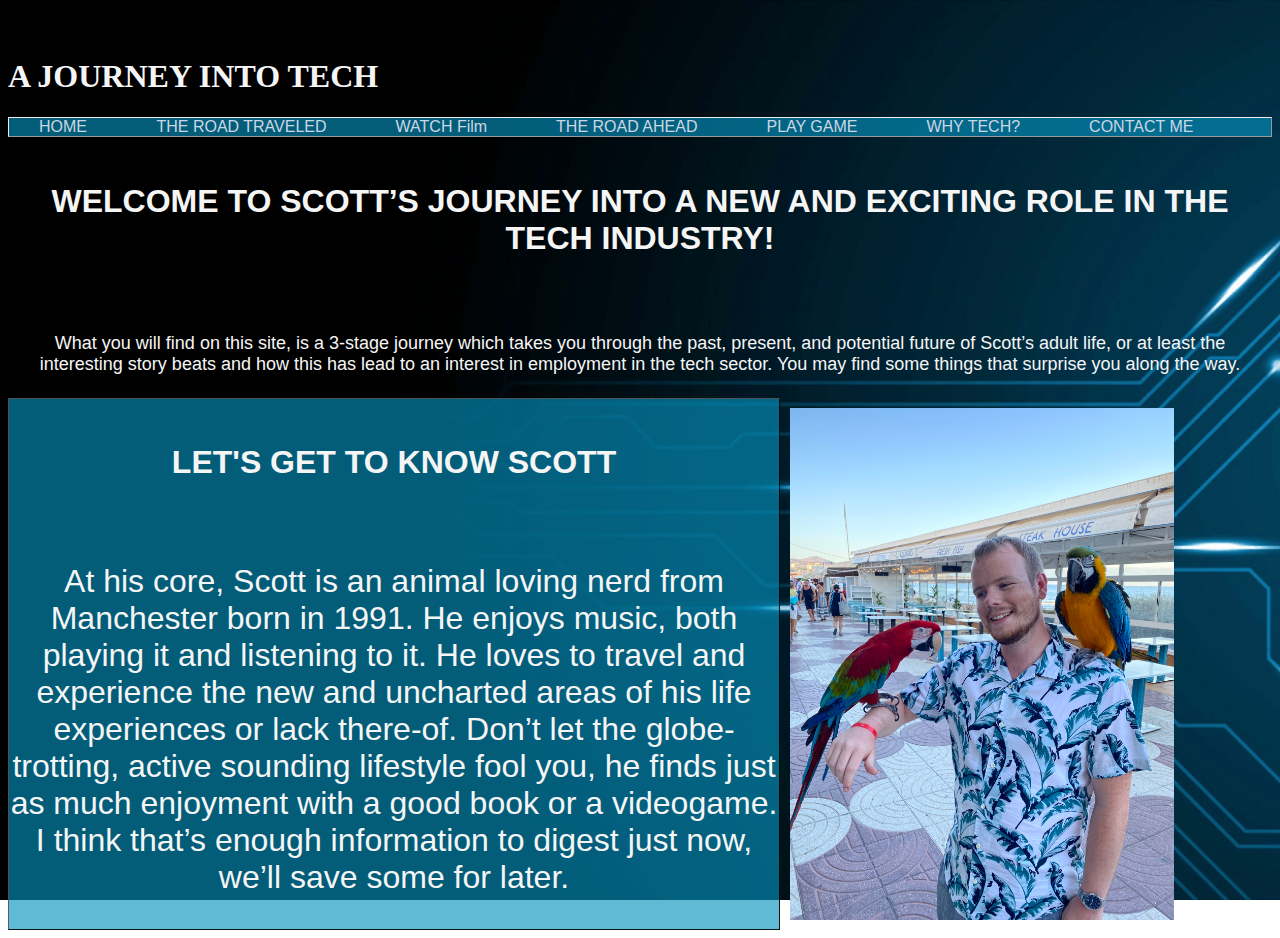
<file: index.html>
<!DOCTYPE html>
<html class="background">
<head>
    <meta charset="UTF-8">
    <link rel="stylesheet" href="main.css">
    <title>A JOURNEY INTO TECH</title>
<div class="subheading2 intro maintext">

    <div class="JOURNEY"> 
        <h1><br>
            A JOURNEY INTO TECH</h1>
</div>
</head>
<body>
<div class="navbar"> 
        <a href="index.html">HOME   </a>
        <a href="theroadtraveled.html">THE ROAD TRAVELED</a> 
        <a href="Watch.Film.html">WATCH Film</a>
        <a href="theroadahead.html">THE ROAD AHEAD</a>
        <a href="relichunter.html">PLAY GAME</a>
        <a href="whytech.html">WHY TECH?</a>
        <a href="contactme.html">CONTACT ME</a>
</div>

<div class="intro">
    <br>
    <br>
    <h2 class="introhead">WELCOME TO SCOTT’S JOURNEY INTO A NEW AND EXCITING ROLE IN THE TECH INDUSTRY!</h2>
    <p class="intropara">What you will find on this site, is a 3-stage journey which takes you through the past, present, and potential future of Scott’s adult life, or at least the interesting story beats and how this has lead to an interest in employment in the tech sector.  You may find some things that surprise you along the way.</p>
</div>
<div class="ScottBox">
<div class="Scott">
    <img src="images/Scott.JPG" alt="a picture of scott with parot">
</div>

<div class="boxtext1">
    <h3 class="GTKScott">LET'S GET TO KNOW SCOTT</h3>
    <br>
    <p class="text"> At his core, Scott is an animal loving nerd from Manchester born in 1991. He enjoys music, both playing it and listening to it. He loves to travel and experience the new and uncharted areas of his life experiences or lack there-of. Don’t let the globe-trotting, active sounding lifestyle fool you, he finds just as much enjoyment with a good book or a videogame. 
    <br>
    I think that’s enough information to digest just now, we’ll save some for later. </p> 
</div>
</div>
</body>
</html>
</file>
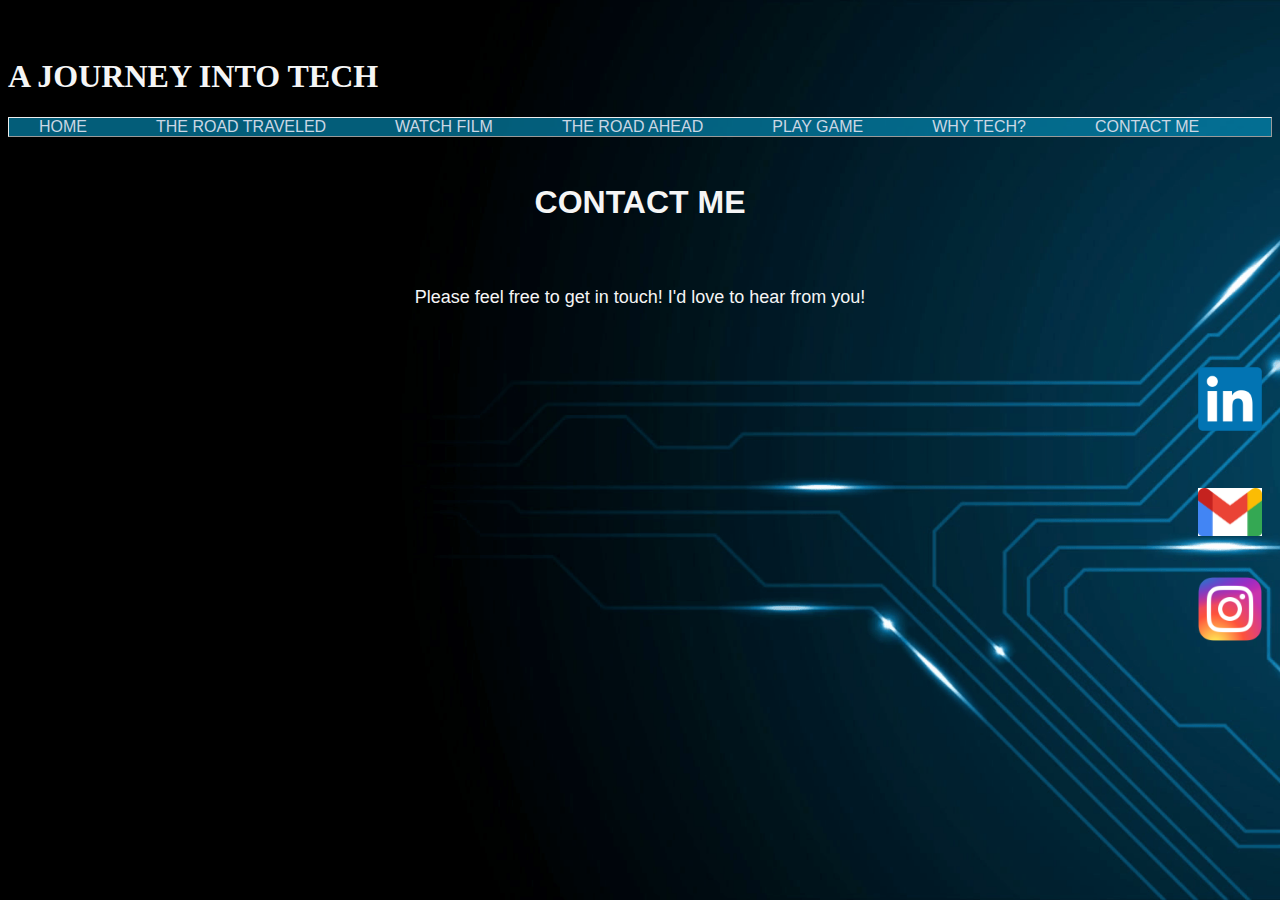
<file: contactme.html>
<!DOCTYPE html>
<html class="background">
<head>
    <meta charset="UTF-8">
    <link rel="stylesheet" href="main.css">
    <title>The Road Ahead</title>
</head>
<div class="JOURNEY"> 
    <h1> <br>
        A JOURNEY INTO TECH</h1>
</div>

</head>

<body>
<div class="navbar"> 
    <a href="index.html">HOME</a>
    <a href="theroadtraveled.html">THE ROAD TRAVELED</a> 
    <a href="Watch.Film.html">WATCH FILM</a>
    <a href="theroadahead.html">THE ROAD AHEAD</a>
    <a href="relichunter.html">PLAY GAME</a>
    <a href="whytech.html">WHY TECH?</a>
    <a href="contactme.html">CONTACT ME</a>
</div>

<div class="intro">
    <h2 class="introhead">
        <br>
        CONTACT ME</h2>
</div>

<div id="CM">
    <p> Please feel free to get in touch! I'd love to hear from you!</p>
</div> 

<div class="LinkedinLogo">
    <img src="images/Linkedin Logo.png" alt="linked in logo">
</div>

<div class="GmailLogo">
    <img src="images/Gmail logo.png" alt="Gmail Logo">
</div>

<div class="InstagramLogo">
    <img src="images/instagram logo.png" alt="Instagram logo">
</div>
</body>
</html>
</file>
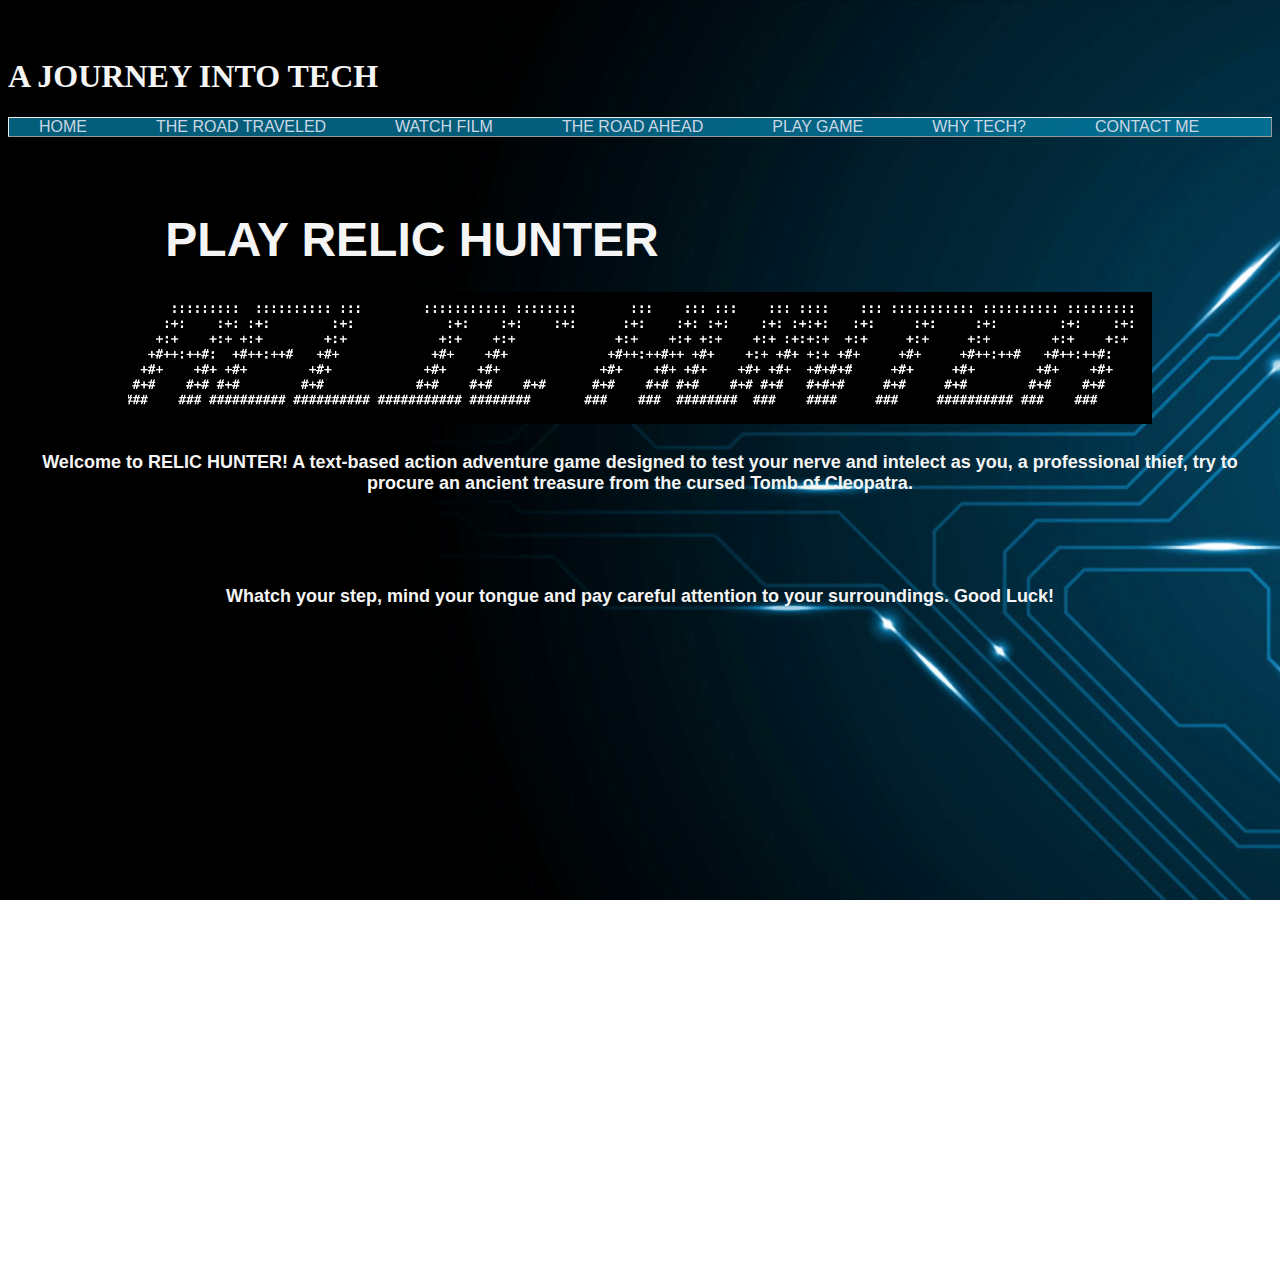
<file: relichunter.html>
<!DOCTYPE html>
<html class="background">
<head>
    <meta charset="UTF-8">
    <link rel="stylesheet" href="main.css">
    <title>The Road Ahead</title>
</head>
<div class="JOURNEY"> 
    <h1><br>
        A JOURNEY INTO TECH</h1>

</div>

</head>
<body>
<div class="navbar"> 
    <a href="index.html">HOME</a>
    <a href="theroadtraveled.html">THE ROAD TRAVELED</a> 
    <a href="Watch.Film.html">WATCH FILM</a>
    <a href="theroadahead.html">THE ROAD AHEAD</a>
    <a href="relichunter.html">PLAY GAME</a>
    <a href="whytech.html">WHY TECH?</a>
    <a href="contactme.html">CONTACT ME</a>
</div>
    
<div class="introhead"> 
    <h2 class="relichead">
        <br>
        PLAY RELIC HUNTER</h2>
</div>
<div class="RHL" >
    <img src="images/RelicHunter.PNG" alt="logo">
</div>

<div class="intro">
    <h3 class="intropara">Welcome to RELIC HUNTER! A text-based action adventure game designed to test your nerve and intelect as you, a professional thief, try to procure an ancient treasure from the cursed Tomb of Cleopatra.
    <br>
    <p  class="intropara">Whatch your step, mind your tongue and pay careful attention to your surroundings. Good Luck!</p>
</div> 

<div class="Play Relic Hunter Trinket">
    <iframe src="https://trinket.io/embed/python/1b263f96a9?toggleCode=true&start=result" width="100%" height="600" frameborder="0" marginwidth="0" marginheight="0" allowfullscreen></iframe>
</div>

</body>
</html>
</file>
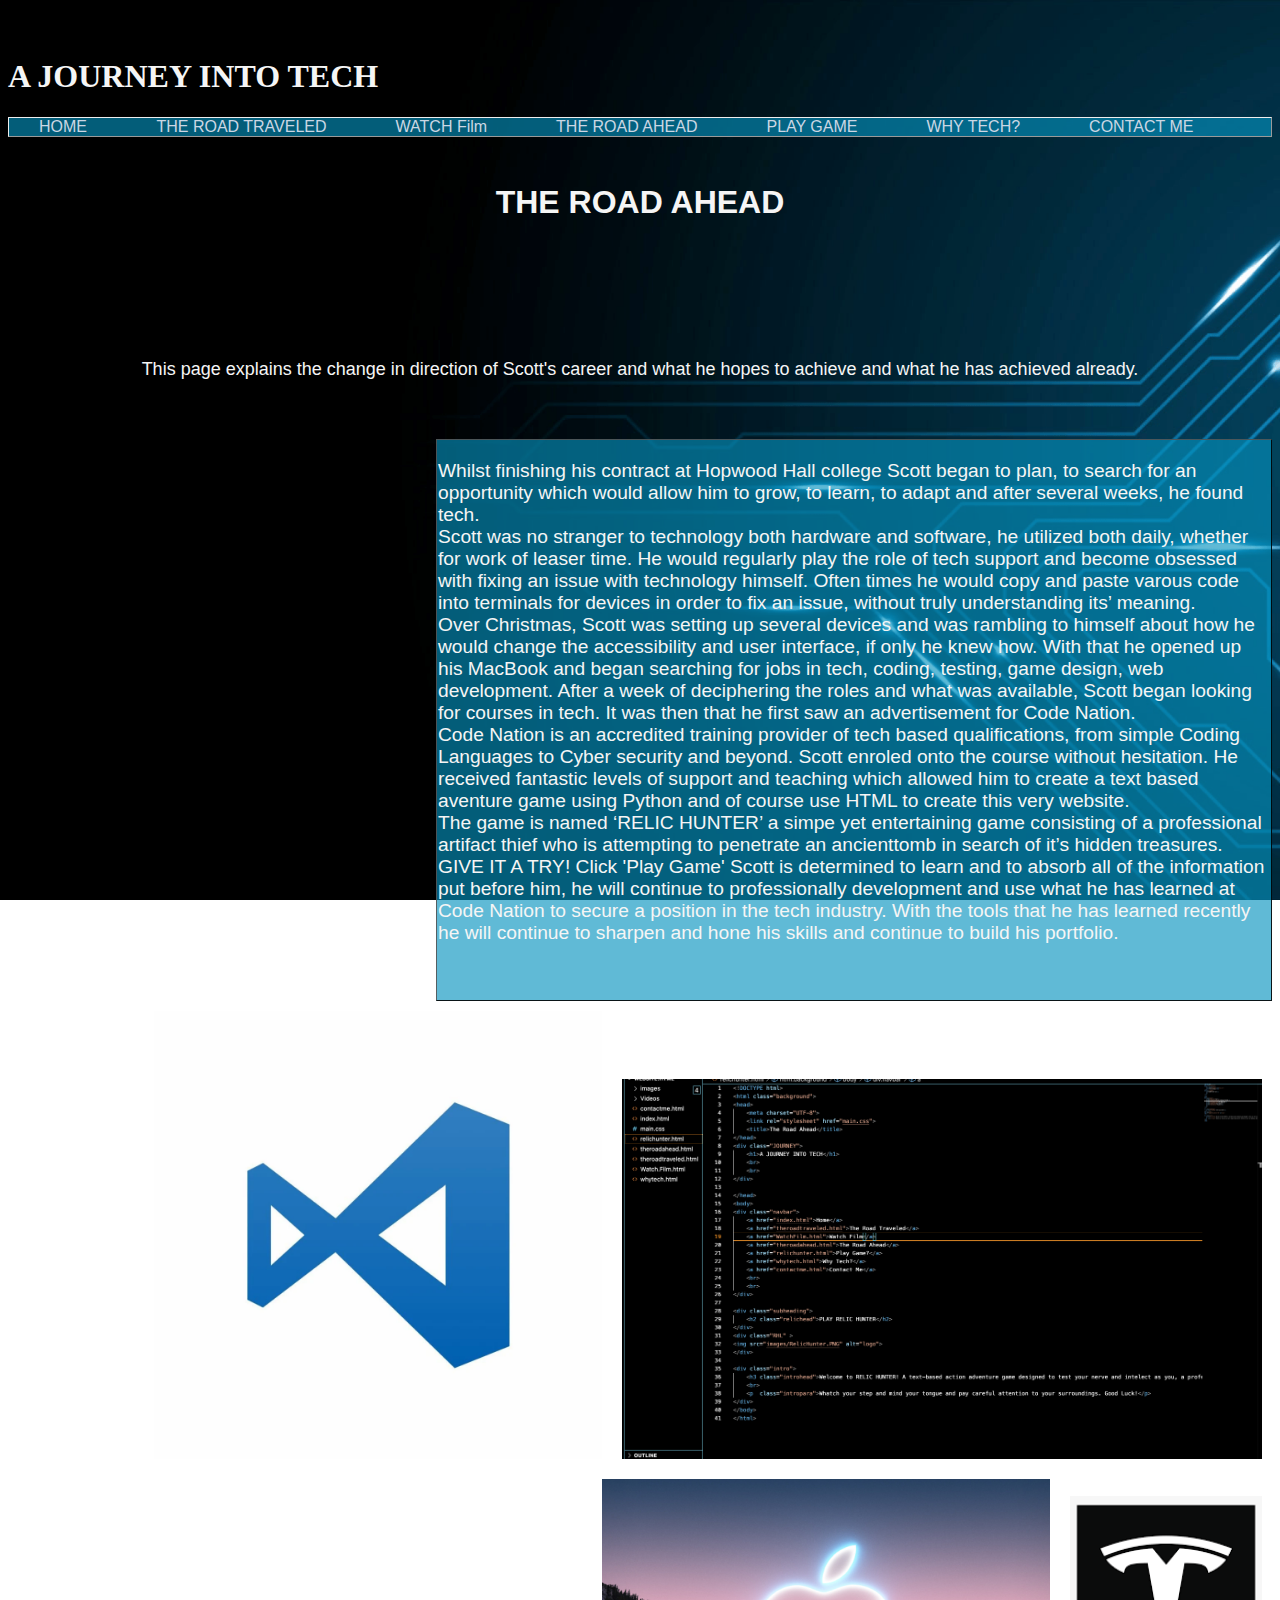
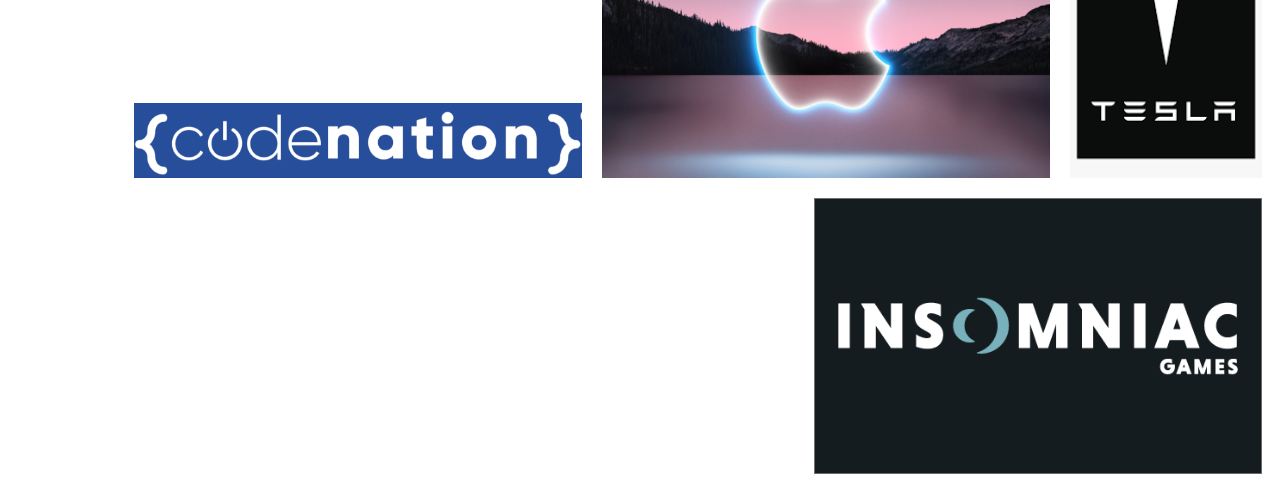
<file: theroadahead.html>
<!DOCTYPE html>
<html class="background">
<head>
    <meta charset="UTF-8">
    <link rel="stylesheet" href="main.css">
    <title>The Road Ahead</title>

</head>
<div class="JOURNEY"> 
    <h1><br>
        A JOURNEY INTO TECH</h1>
</div>

</head>

<body>
<div class="navbar"> 
    <a href="index.html">HOME   </a>
    <a href="theroadtraveled.html">THE ROAD TRAVELED</a> 
    <a href="Watch.Film.html">WATCH Film</a>
    <a href="theroadahead.html">THE ROAD AHEAD</a>
    <a href="relichunter.html">PLAY GAME</a>
    <a href="whytech.html">WHY TECH?</a>
    <a href="contactme.html">CONTACT ME</a>
</div>

<div class="intro">  
    <h2 class="introhead">
        <br>
        THE ROAD AHEAD</h2>
    <br>
    <br>
    <p class="intropara"> This page explains the change in direction of Scott's career and what he hopes to achieve and what he has achieved already.</p>
    <br>
    <br>
<div class="TextBox">
<div class="box">
    <p class="Text1">Whilst finishing his contract at Hopwood Hall college Scott began to plan, to search for an opportunity which would allow him to grow, to learn, to adapt and after several weeks, he found tech.
    <br>
     Scott was no stranger to technology both hardware and software, he utilized both daily, whether for work of leaser time. He would regularly play  the role of tech support and become obsessed with fixing an issue with technology himself. Often times he would copy and paste varous code into terminals for devices in order to fix an issue, without truly understanding its’ meaning. 
    <br>    
    Over Christmas, Scott was setting up several devices and was rambling to himself about how he would change the accessibility and user interface, if only he knew how. With that he opened up his MacBook and began searching for jobs in tech, coding, testing, game design, web development. After a week of deciphering the roles and what was available, Scott began looking for courses in tech. It was then that he first saw an advertisement for Code Nation.
    <br>    
    Code Nation is an accredited training provider of tech based qualifications, from simple Coding Languages to Cyber security and beyond. Scott enroled onto the course without hesitation. He received fantastic levels of support and teaching which allowed him to create a text based aventure game using Python and of course use HTML to create this very website.
    <br>    
    The game is named ‘RELIC HUNTER’ a simpe yet entertaining game consisting of a professional artifact thief who is attempting to penetrate an ancienttomb in search of it’s hidden treasures.
    <br>
    GIVE IT A TRY! Click 'Play Game' 

Scott is determined to learn and to absorb all of the information put before him, he will continue to professionally development and use what he has learned at Code Nation to secure a position in the tech industry. With the tools that he has learned recently he will continue to sharpen and hone his skills and continue to build his portfolio.</p> 
    <br>
    <br>
</div> 

<div class="VSCLogo">
    <img src="images/VSC Logo.webp" alt="VCS Logo">
</div>

<div class="VSCShot">
    <img src="images/VSCShot.png" alt="VS Code Screenshot">
</div>

<div class="CodeNationLogo">
    <img src="images/CodeNation.png" alt="Code Nation Logo">
</div>

<div class="AppleLogo">
    <img src="images/Apple Logo.jpeg" alt="Apple Logo">
</div>

<div class="TeslaLogo">
    <img src="images/Tesla logo.png" alt="Tesla Logo">
</div>

<div class="InsomniacLogo">
    <img src="images/insomniac logo.png" alt="">
</div>
</div>
</body>
</html>
</html>
</file>
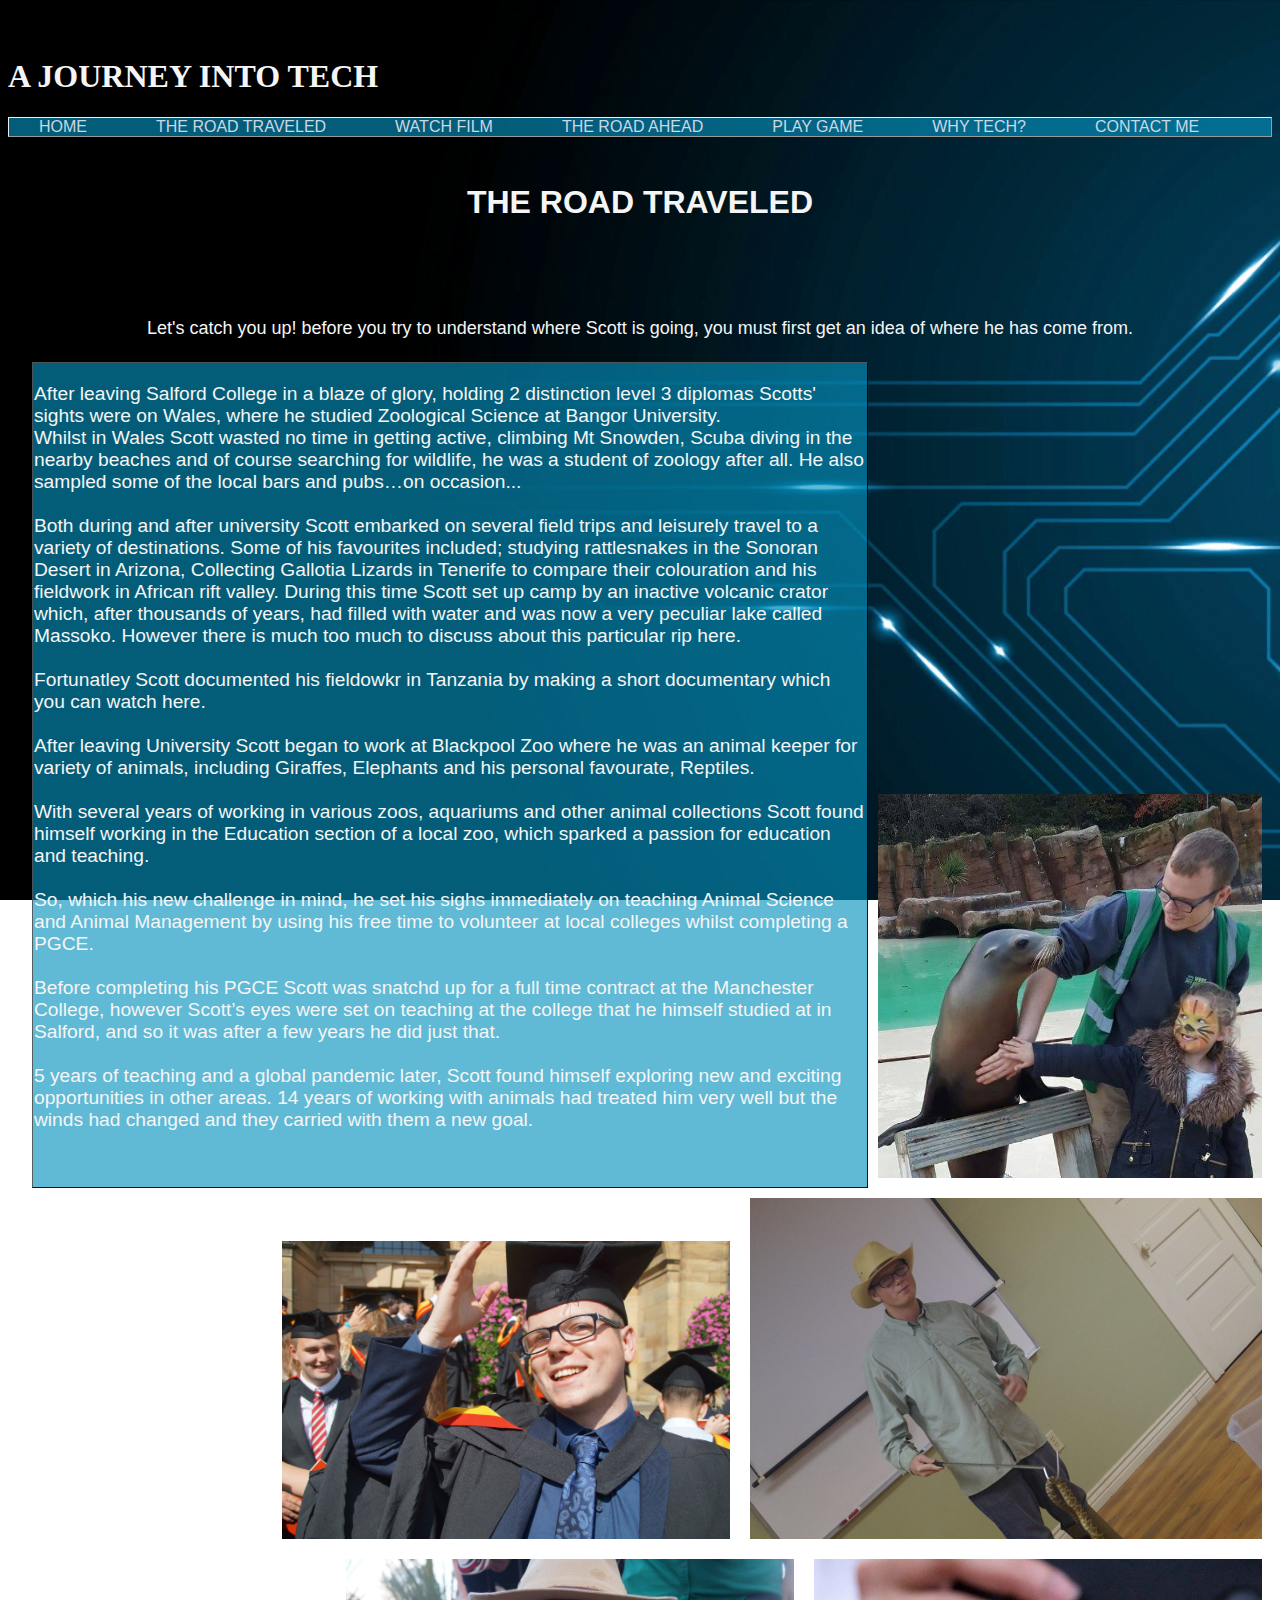
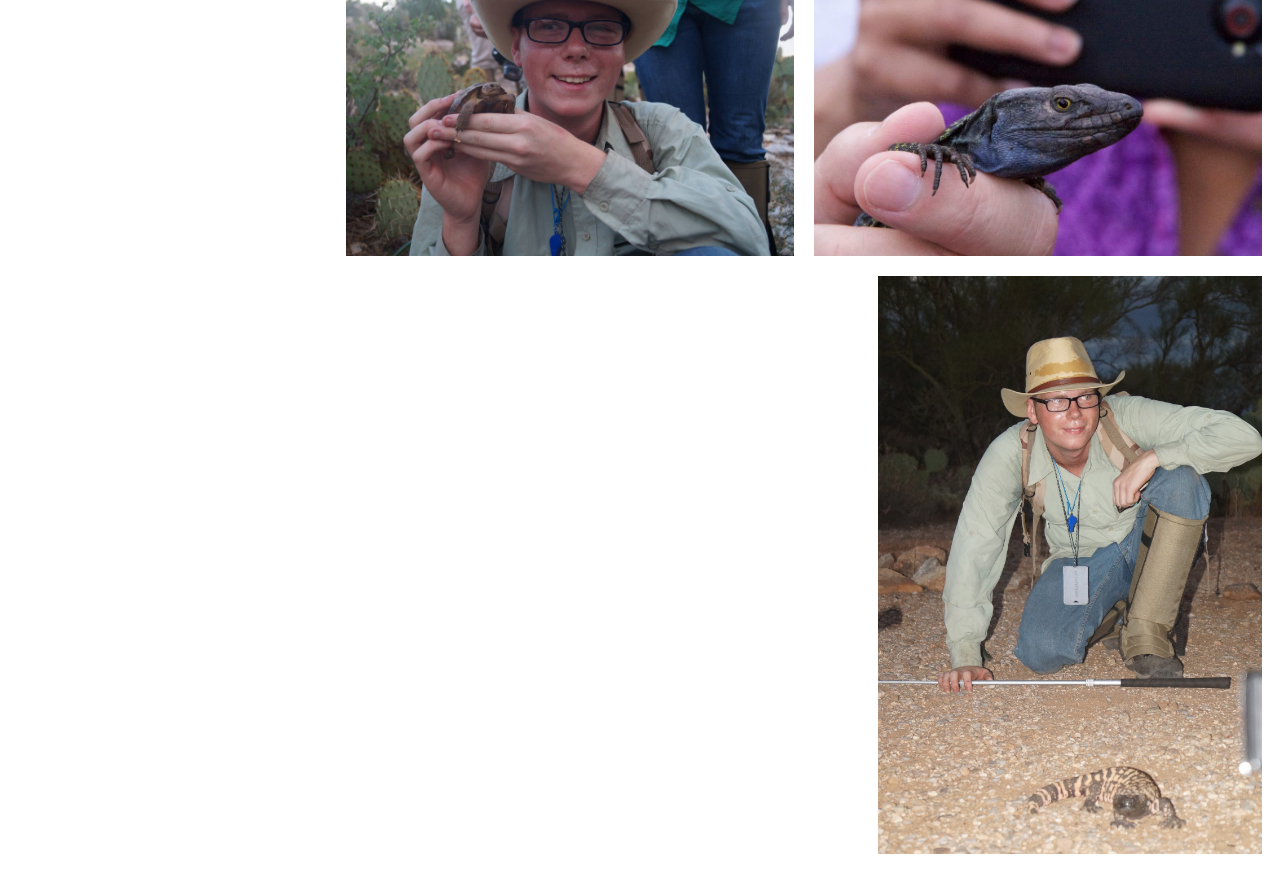
<file: theroadtraveled.html>
<!DOCTYPE html>
<html class="background">
<head>
    <meta charset="UTF-8">
    <link rel="stylesheet" href="main.css">
    <title>The Road Traveled</title>

<div class="JOURNEY">
<h1><br>
    A JOURNEY INTO TECH</h1>
</div>

</head>

<body>
<div class="navbar"> 
    <a href="index.html">HOME</a>
    <a href="theroadtraveled.html">THE ROAD TRAVELED</a> 
    <a href="Watch.Film.html">WATCH FILM</a>
    <a href="theroadahead.html">THE ROAD AHEAD</a>
    <a href="relichunter.html">PLAY GAME</a>
    <a href="whytech.html">WHY TECH?</a>
    <a href="contactme.html">CONTACT ME</a>
 </div>

<div class="intro"> 
    <h2 class="introhead">
        <br>
        THE ROAD TRAVELED</h2>

<p class="intropara">Let's catch you up! before you try to understand where Scott is going, you must first get an idea of where he has come from.</p>
</div>
<div class="TextBox">
 <div class="box">
    <p class="Text1">After leaving Salford College in a blaze of glory, holding 2 distinction level 3 diplomas Scotts' sights were on Wales, where he studied Zoological Science at Bangor University. 
    <br>
    Whilst in Wales Scott wasted no time in getting active, climbing Mt Snowden, Scuba diving in the nearby beaches and of course searching for wildlife, he was a student of zoology after all. He also sampled some of the local bars and pubs…on occasion...
    <br>
    <br>
    Both during and after university Scott embarked on several field trips and leisurely travel to a variety of destinations.  Some of his favourites included; studying rattlesnakes in the Sonoran Desert in Arizona, Collecting Gallotia Lizards in Tenerife to compare their colouration and his fieldwork in African rift valley. During this time Scott set up camp by an inactive volcanic crator which, after thousands of years, had filled with water and was now a very peculiar lake called Massoko. However there is much too much to discuss about this particular rip here.
    <br>
    <br>
    Fortunatley Scott documented his fieldowkr in Tanzania by making a short documentary which you can watch here.
    <br>
    <br>
    After leaving University Scott began to work at Blackpool Zoo where he was an animal keeper for variety of animals, including Giraffes, Elephants and his personal favourate, Reptiles. 
    <br>
    <br>
    With several years of working in various zoos, aquariums and other animal collections Scott found himself working in the Education section of a local zoo, which sparked a passion for education and teaching.
    <br>
    <br>
    So, which his new challenge in mind, he set his sighs immediately on teaching Animal Science and Animal Management by using his free time to volunteer at local colleges whilst completing a PGCE. 
    <br>
    <br>
    Before completing his PGCE Scott was snatchd up for a full time contract at the Manchester College, however Scott’s eyes were set on teaching at the college that he himself studied at in Salford, and so it was after a few years he did just that. 
    <br>
    <br>
    5 years of teaching and a global pandemic later, Scott found himself exploring new and exciting opportunities in other areas. 14 years of working with animals had treated him very well but the winds had changed and they carried with them a new goal. </p> 
    <br>
    <br>
</div>

<div class="Sealion">
    <img src="images/Sealion.jpeg" alt="Sealion">
</div>

<div class="Graduation">
    <img src="images/Graduation.jpeg" alt="Graduation">
</div>

<div class="Snakehook">
    <img src="images/Rattlesnake.jpeg" alt="Snakehook">
</div>

<div class="Tortois">
    <img src="images/Tortois.jpeg" alt="Tortois">
</div>

<div class="Gallotia">
    <img src="images/Gallotia.jpeg" alt="Gallotia Lizards">
</div>

<div class="GilaMonster">
    <img src="images/Gila Monster.jpeg" alt="Gila Monster">
</div>
</div>
</body>
</html>
</file>
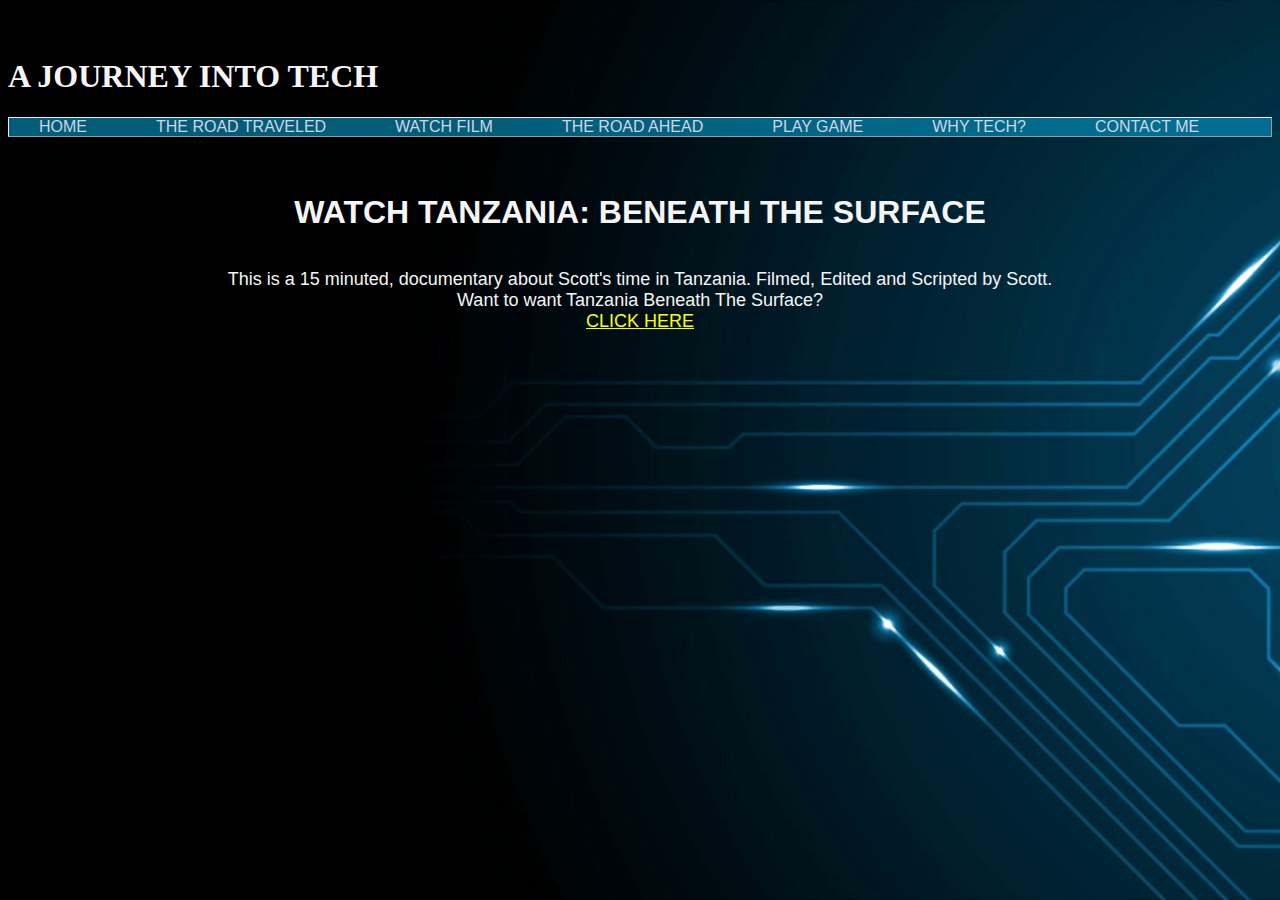
<file: Watch.Film.html>
<!DOCTYPE html>
<html class="background">
<head>
    <meta charset="UTF-8">
    <link rel="stylesheet" href="main.css">
    <title>Watch Film</title>
</head>
<div class="JOURNEY"> 
    <h1><br>
        A JOURNEY INTO TECH</h1>
</div>

</head>
<body>
<div class="navbar"> 
    <a href="index.html">HOME</a>
    <a href="theroadtraveled.html">THE ROAD TRAVELED</a> 
    <a href="Watch.Film.html">WATCH FILM</a>
    <a href="theroadahead.html">THE ROAD AHEAD</a>
    <a href="relichunter.html">PLAY GAME</a>
    <a href="whytech.html">WHY TECH?</a>
    <a href="contactme.html">CONTACT ME</a>
</div>

<div class="introhead">
    <h2 class="introhead">
        <br>
        WATCH TANZANIA: BENEATH THE SURFACE</h2>
</div>

<p class="intropara"> This is a 15 minuted, documentary about Scott's time in Tanzania. Filmed, Edited and Scripted by Scott.
    <br>
    Want to want Tanzania Beneath The Surface? <a class="FilmLink" href="https://www.youtube.com/watch?v=P6PFfeY9wHU"target=_blank>CLICK HERE</a>
    <br>
    <br>
</p>

</body>
</html>
</file>
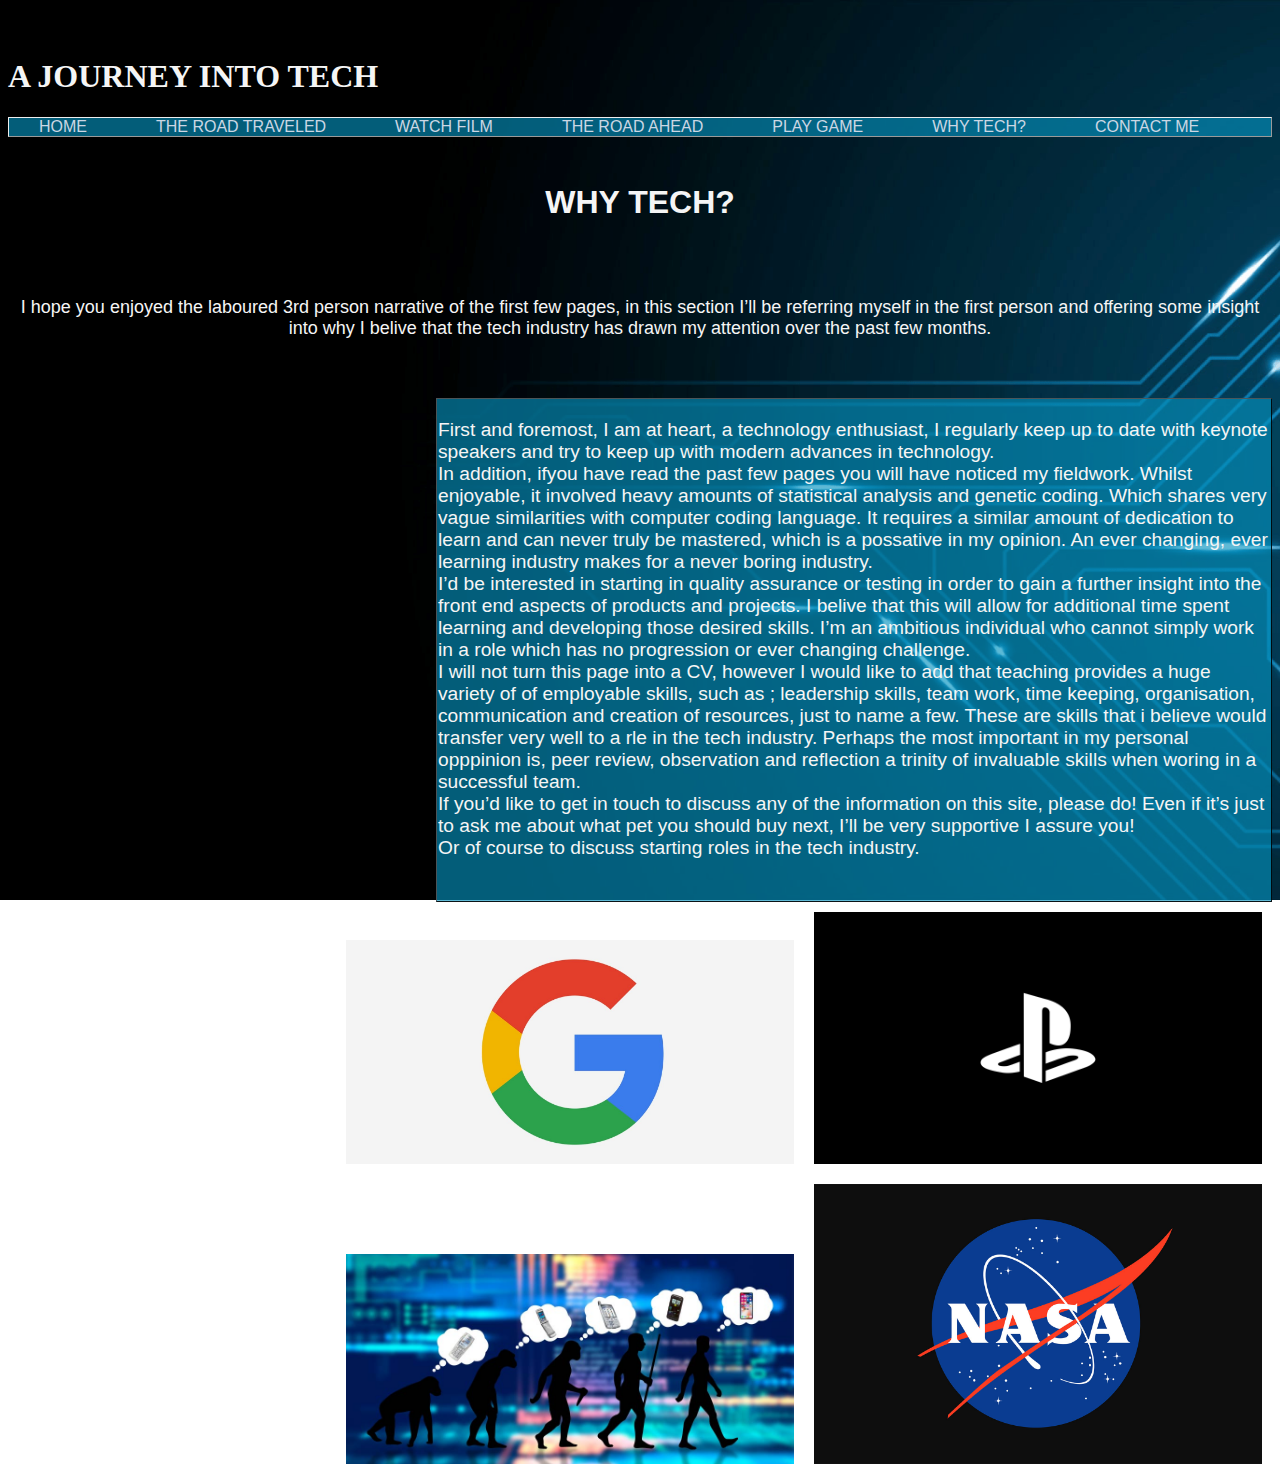
<file: whytech.html>
<!DOCTYPE html>
<html class="background">
<head>
    <meta charset="UTF-8">
    <link rel="stylesheet" href="main.css">
    <title>The Road Ahead</title>
</head>
<div class="JOURNEY"> 
    <h1><br>
        A JOURNEY INTO TECH</h1>
</div>

</head>
<body>
<div class="navbar"> 
    <a href="index.html">HOME</a>
    <a href="theroadtraveled.html">THE ROAD TRAVELED</a> 
    <a href="Watch.Film.html">WATCH FILM</a>
    <a href="theroadahead.html">THE ROAD AHEAD</a>
    <a href="relichunter.html">PLAY GAME</a>
    <a href="whytech.html">WHY TECH?</a>
    <a href="contactme.html">CONTACT ME</a>
</div>
    
</body>

<div class="intro"> 
    <h2 class="introhead"> 
        <br>
        WHY TECH?</h2>

    <p class="intropara">I hope you enjoyed the laboured 3rd person narrative of the first few pages, in this section I’ll be referring myself in the first person and offering some insight into why I belive that the tech industry has drawn my attention over the past few months. </p>
    <br>
    <br>

    <div class="TextBox">
<div class="box">
    <p  class="Text1">First and foremost, I am at heart, a technology enthusiast, I regularly keep up to date with keynote speakers and try to keep up with modern advances in technology. 
    <br>
    In addition, ifyou have read the past few pages you will have noticed my fieldwork. Whilst enjoyable, it involved heavy amounts of statistical analysis and genetic coding. Which shares very vague similarities with computer coding language. It requires a similar amount of dedication to learn and can never truly be mastered, which is a possative in my opinion. An ever changing, ever learning industry makes for a never boring industry.
    <br>    
    I’d be interested in starting in quality assurance or testing in order to gain a further insight into the front end aspects of products and projects. I belive that this will allow for additional time spent learning and developing those desired skills. I’m an ambitious individual who cannot simply work in a role which has no progression or ever changing challenge. 
    <br>    
    I will not turn this page into a CV, however I would like to add that teaching provides a huge variety of of employable skills, such as ; leadership skills, team work, time keeping, organisation, communication and creation of resources, just to name a few. These are skills that i believe would transfer very well to a rle in the tech industry. Perhaps the most important in my personal opppinion is, peer review, observation and reflection a trinity of invaluable skills when woring in a successful team.
    <br>    
    If you’d like to get in touch to discuss any of the information on this site, please do! Even if it’s just to ask me about what pet you should buy next, I’ll be very supportive I assure you!
    <br>    
    Or of course to discuss starting roles in the tech industry.
    <br>
    <br>
</p>
</div>

<div class="GoogleLogo">
    <img src="images/Google lOGO.jpeg" alt="Google logo">
</div>

<div class="PSLogo">
    <img src="images/PSLogo.jpeg" alt="PSLogo">
</div>

<div class="Evolution">
    <img src="images/Evolution of tech.jpeg" alt="Evolution in Tech">
</div>

<div class="NASALogo">
    <img src="images/NASA Logo.jpeg" alt="NASA Logo">
</div>

</div>
</body>
</html>
</file>
<file: main.css>
.background{
    background: url("images/BG.png") no-repeat center center fixed;
    background-size: cover;
    }

.navbar a{ 
    text-decoration: none;
    font-family: Arial, Helvetica, sans-serif;
    color: #cbd7e4;
    margin: 30px;
    padding-right: 5px;
}   
.navbar{
    border: 1px;
    border-style: outset;
    border-color: none;
    background-color: rgba(4, 147, 190, 0.637)
}

.navbar :hover{
    color: white
} 

/* INDEX HOME */

.JOURNEY{
    color: whitesmoke;
}
.introhead{
    display: flex;
    flex-direction: column;
    justify-content: flex-end; 
    text-align: center;
    color: whitesmoke;
    font-family: arial;
    font-size: xx-large;
    padding: 5px;
    border: 1px;
    border-style: none;
    margin: 5px;
}

#CM {
    display: flex;
    min-height: 10vh;
    flex-direction: column;
    justify-content: flex-end; 
    text-align: center;
    text-align: center;
    color: whitesmoke;
    font-family: arial;
    font-size: large;
    padding: 5px;
    border: 1px;
    border-style: none;
}

.intropara{
    display: flex;
    min-height: 10vh;
    flex-direction: column;
    justify-content: flex-end; 
    text-align: center;
    text-align: center;
    color: whitesmoke;
    font-family: arial;
    font-size: large;
    padding: 5px;
    border: 1px;
    border-style: none;
}

.GTKScott{ 
    font-size: xx-large;
}

.text {
    font-size: xx-large;
}

.Text1 {
    font-size: larger;
}

.boxtext1 {
    display: flex;
    flex-direction: column;
    justify-content: flex-end; 
    align-items: left; 
    padding: 1px;
    border: 1px;
    border-style: outset;
    text-align: center;
    color: whitesmoke;
    font-family: arial; ;
    border-color: rgba(0, 0, 0, 0.89);
    background-color: rgba(4, 147, 190, 0.637);
    width: 60vw;
}

.ScottBox {
display: flex;
flex-direction:row-reverse;
justify-content: flex-end; 
align-items: left; 
}

.box {
    display: flex;
    flex-direction: column;
    justify-content: flex-end; 
    align-items: left; 
    padding: 1px;
    border: 1px;
    border-style: outset;
    text-align: left;
    color: whitesmoke;
    font-family: arial;
    border-color: rgba(0, 0, 0, 0.89);
    background-color: rgba(4, 147, 190, 0.637);
    width: 65vw;
}

.TextBox {
    display: flex;
    flex-direction:row;
    justify-content: flex-end; 
    flex-wrap: wrap;
    align-items: left; 
}

.relichead{
    display: flex;
    min-height: 10vh;
    flex-direction: column;
    justify-content: flex-end; 
    text-align: center;
    align-items: center;
    color: whitesmoke;
    padding: 5px;
    border: 1px;
    border-style: none;
    margin: 5px;
    width: 60vw;
}

.FilmLink {
    color: yellow;
}

/* MEDIA CONTENT IMAGES/VIDEOS/IFRAMES */

.Scott img{
    width: 30vw;
}

.Scott {
    display: flex;
    min-height: 10vh;
    flex-direction: row;
    justify-content: flex-end; 
    align-items: right; 
    padding: 5px;
    border: 1px;
    border-style: none;
    margin: 5px
}

.Sealion img {
    width: 30vw;
}

.Sealion {
    display: flex;
    min-height: 10vh;
    flex-direction: row;
    justify-content: flex-end; 
    align-items: flex-end;
    padding: 5px;
    border: 1px;
    border-style: none;
    margin: 5px;
}

.Graduation img {
    width: 35vw;
}

.Graduation {
    display: flex;
    min-height: 10vh;
    flex-direction: row;
    justify-content: flex-end; 
    align-items: flex-end;
    padding: 5px;
    border: 1px;
    border-style: none;
    margin: 5px;
}

.Snakehook img {
    width: 40vw;
}

.Snakehook {
    display: flex;
    min-height: 10vh;
    flex-direction: row;
    justify-content: flex-end; 
    align-items: flex-end;
    padding: 5px;
    border: 1px;
    border-style: none;
    margin: 5px;
}

.Tortois img {
    width: 35vw;
}

.Tortois {
    display: flex;
    min-height: 10vh;
    flex-direction: row;
    justify-content: flex-end; 
    align-items: flex-end;
    padding: 5px;
    border: 1px;
    border-style: none;
    margin: 5px;
}

.Gallotia img {
    width: 35vw;
}

.Gallotia {
    display: flex;
    min-height: 10vh;
    flex-direction: row;
    justify-content: flex-end; 
    align-items: flex-end;
    padding: 5px;
    border: 1px;
    border-style: none;
    margin: 5px;
}

.GilaMonster img {
    width: 30vw;
}

.GilaMonster {
    display: flex;
    min-height: 10vh;
    flex-direction: row;
    justify-content: flex-end; 
    align-items: flex-end;
    padding: 5px;
    border: 1px;
    border-style: none;
    margin: 5px;
}

/* WATCH FILM  video removed*/



/* THE ROAD AHEAD */

.CodeNationLogo img {
    width: 35vw;
}

.CodeNationLogo {
    display: flex;
    min-height: 10vh;
    flex-direction: row;
    justify-content: flex-end; 
    align-items: flex-end;
    padding: 5px;
    border: 1px;
    border-style: none;
    margin: 5px;
}

.AppleLogo img {
    width: 35vw;
}
.AppleLogo {
    display: flex;
    min-height: 10vh;
    flex-direction: row;
    justify-content: flex-end; 
    align-items: flex-end;
    padding: 5px;
    border: 1px;
    border-style: none;
    margin: 5px;
}

.TeslaLogo img {
    width: 15vw;
}

.TeslaLogo {
    display: flex;
    min-height: 10vh;
    flex-direction: row;
    justify-content: flex-end; 
    align-items: flex-end;
    padding: 5px;
    border: 1px;
    border-style: none;
    margin: 5px;
}

.InsomniacLogo img {
    width: 35vw;
}

.InsomniacLogo {
    display: flex;
    min-height: 10vh;
    flex-direction: row;
    justify-content: flex-end; 
    align-items: flex-end;
    padding: 5px;
    border: 1px;
    border-style: none;
    margin: 5px;
}

.VSCLogo img {
    width: 35vw;
}

.VSCLogo {
    display: flex;
    min-height: 10vh;
    flex-direction: row;
    justify-content: flex-end; 
    align-items: flex-end;
    padding: 5px;
    border: 1px;
    border-style: none;
    margin: 5px;
}

.VSCShot img {
    width: 50vw;
}

.VSCShot {
    display: flex;
    min-height: 10vh;
    flex-direction: row;
    justify-content: flex-end; 
    align-items: flex-end;
    padding: 5px;
    border: 1px;
    border-style: none;
    margin: 5px;
}

/* PLAY GAME */

.RHL img {
    width: 80vw;
}

.RHL {
    display: flex;
    min-height: 10vh;
    flex-direction: column;
    justify-content: flex-end; 
    align-items: center;
    padding: 5px;
    border: 1px;
    border-style: none;
    margin: 5px;
}

/* WHY TECH? */

.GoogleLogo img {
    width: 35vw;
}

.GoogleLogo {
    display: flex;
    min-height: 10vh;
    flex-direction: row;
    justify-content: flex-end; 
    align-items: flex-end;
    padding: 5px;
    border: 1px;
    border-style: none;
    margin: 5px;
}

.PSLogo img {
    width: 35vw;
}

.PSLogo {
    display: flex;
    min-height: 10vh;
    flex-direction: row;
    justify-content: flex-end; 
    align-items: flex-end;
    padding: 5px;
    border: 1px;
    border-style: none;
    margin: 5px;
}

.Evolution img {
    width: 35vw;
}

.Evolution {
    display: flex;
    min-height: 10vh;
    flex-direction: row;
    justify-content: flex-end; 
    align-items: flex-end;
    padding: 5px;
    border: 1px;
    border-style: none;
    margin: 5px;
}

.NASALogo img {
    width: 35vw;
}

.NASALogo {
    display: flex;
    min-height: 10vh;
    flex-direction: row;
    justify-content: flex-end; 
    align-items: flex-end;
    padding: 5px;
    border: 1px;
    border-style: none;
    margin: 5px;
}
/* CONTACT ME */

.GmailLogo img {
    width: 5vw;
}

.GmailLogo {
    display: flex;
    min-height: 10vh;
    flex-direction: column;
    justify-content: flex-end; 
    align-items: flex-end;
    padding: 5px;
    border: 1px;
    border-style: none;
    margin: 5px;
}

.LinkedinLogo img {
    width: 5vw;
}

.LinkedinLogo {
    display: flex;
    min-height: 10vh;
    flex-direction: column;
    justify-content: flex-end; 
    align-items: flex-end;
    padding: 5px;
    border: 1px;
    border-style: none;
    margin: 5px;
}

.InstagramLogo img {
    width: 5vw;
}

.InstagramLogo {
    display: flex;
    min-height: 10vh;
    flex-direction: column;
    justify-content: flex-end; 
    align-items: flex-end;
    padding: 5px;
    border: 1px;
    border-style: none;
    margin: 5px;
}
</file>
